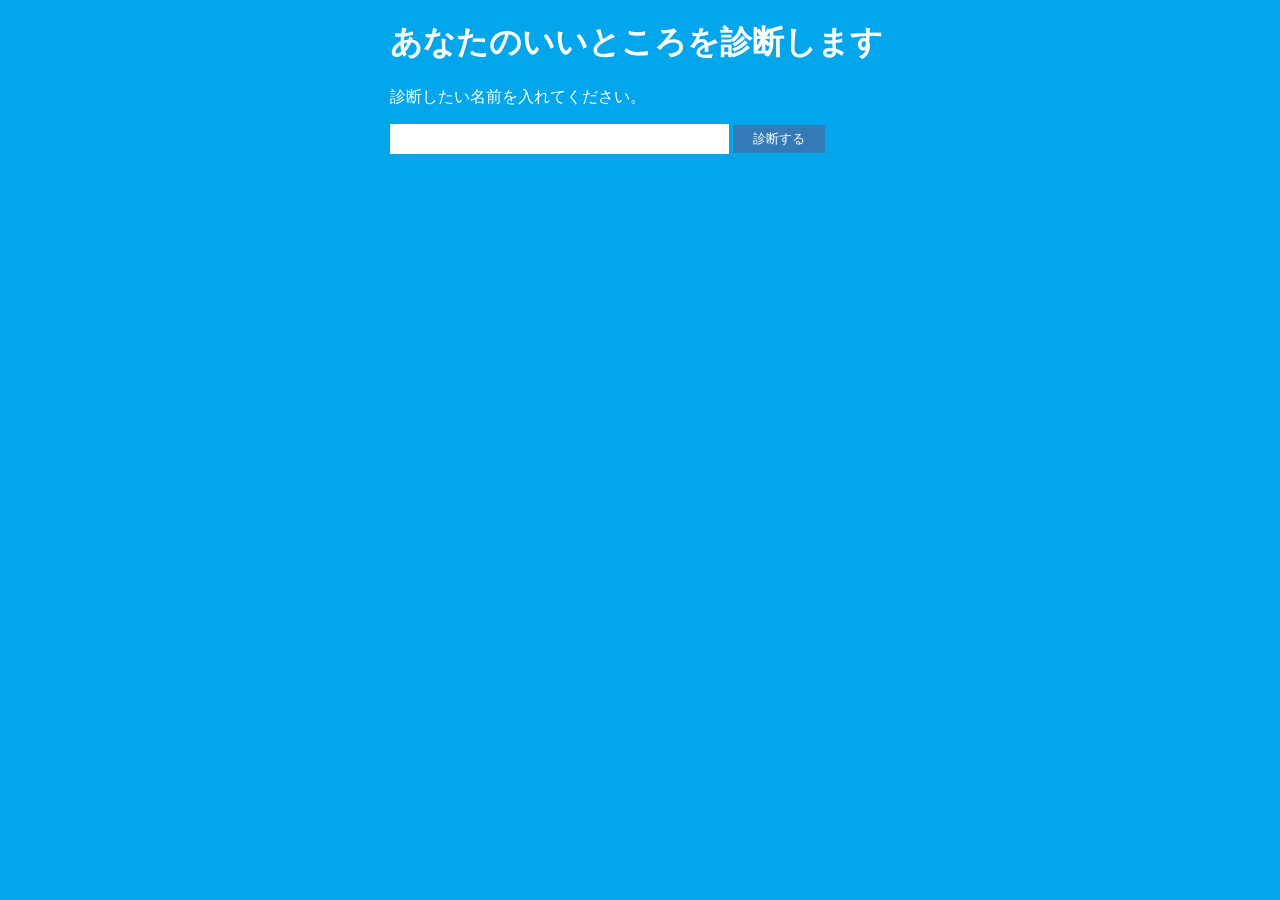
<file: index.html>
<!DOCTYPE html>
<html lang="ja">
  <head>
    <meta charset="utf-8">
    <title>waynejskが作ったあなたのいいところ診断</title>
    <link rel="stylesheet" href="assessment.css">
  </head>
  <body>
    <h1>あなたのいいところを診断します</h1>
    <p>診断したい名前を入れてください。</p>
    <input type="text" id="user-name" size="40" maxlength="20">
    <button id="assessment">診断する</button>
    <div id="result-area"></div>
    <div id="tweet-area"><script async src="https://platform.twitter.com/widgets.js" charset="utf-8"></script></div>

    <script src="assessment.js"></script>
  </body>
</html>
</file>
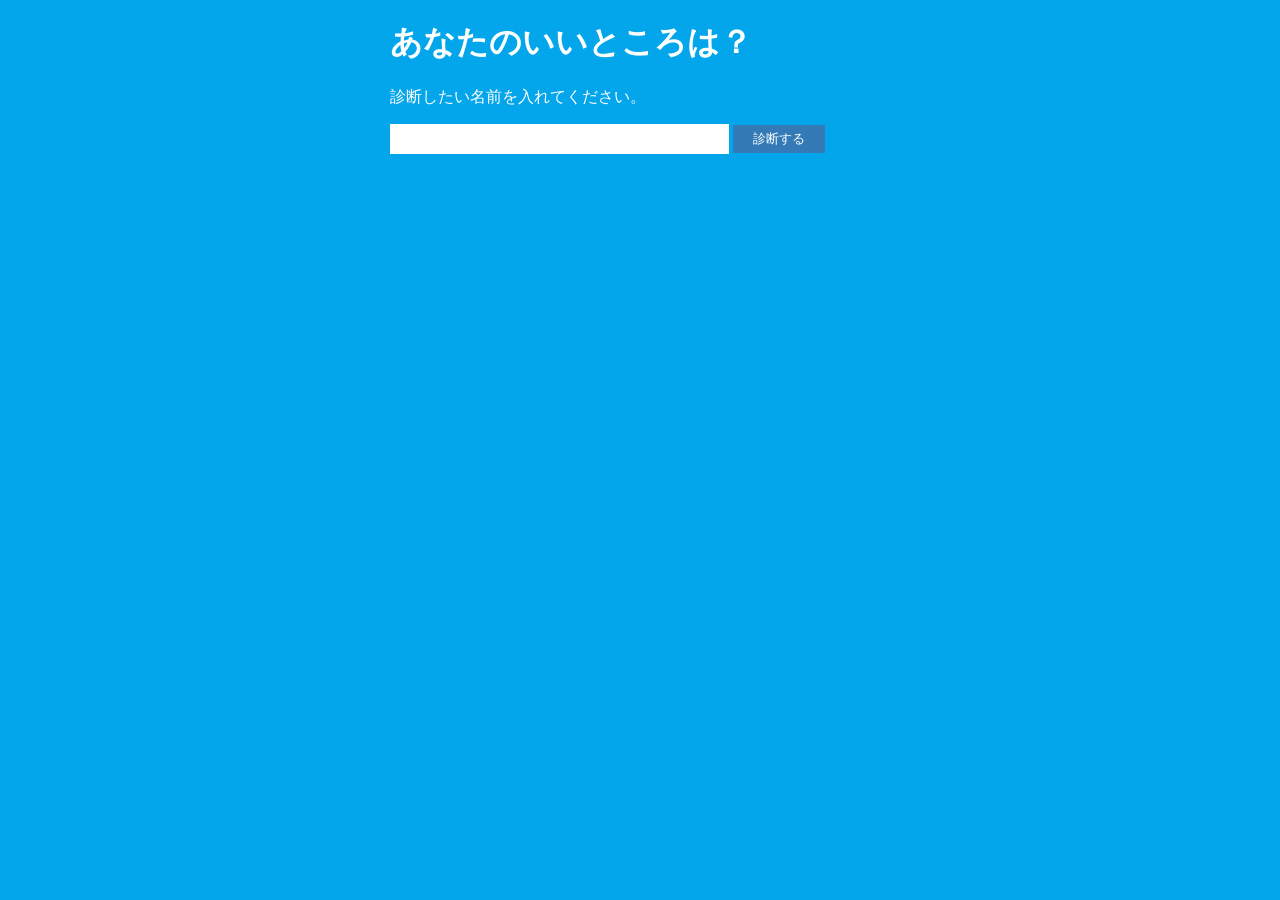
<file: assessment.html>
<!DOCTYPE html>
<html lang="ja">
  <head>
    <meta charset="utf-8">
    <title>あなたのいいところ診断</title>
    <link rel="stylesheet" href="assessment.css">
  </head>
  <body>
    <h1>あなたのいいところは？</h1>
    <p>診断したい名前を入れてください。</p>
    <input type="text" id="user-name" size="40" maxlength="20">
    <button id="assessment">診断する</button>
    <div id="result-area"></div>
    <div id="tweet-area"><script async src="https://platform.twitter.com/widgets.js" charset="utf-8"></script></div>

    <script src="assessment.js"></script>
  </body>
</html>
</file>
<file: assessment.css>
body {
  background-color: #04a6eb;
  color: #fdffff;
  width: 500px;
  margin-right: auto;
  margin-left: auto;
}
button {
  padding: 5px 20px;
  background-color: #337ab7;
  border-style: none;
  color: #fdffff;
}
button:focus {
  outline: none;
}
button:hover {
  cursor: pointer;
}
input {
  height: 20px;
  border: none;
  padding: 5px;
}
input:focus {
  outline: none;
}
</file>
